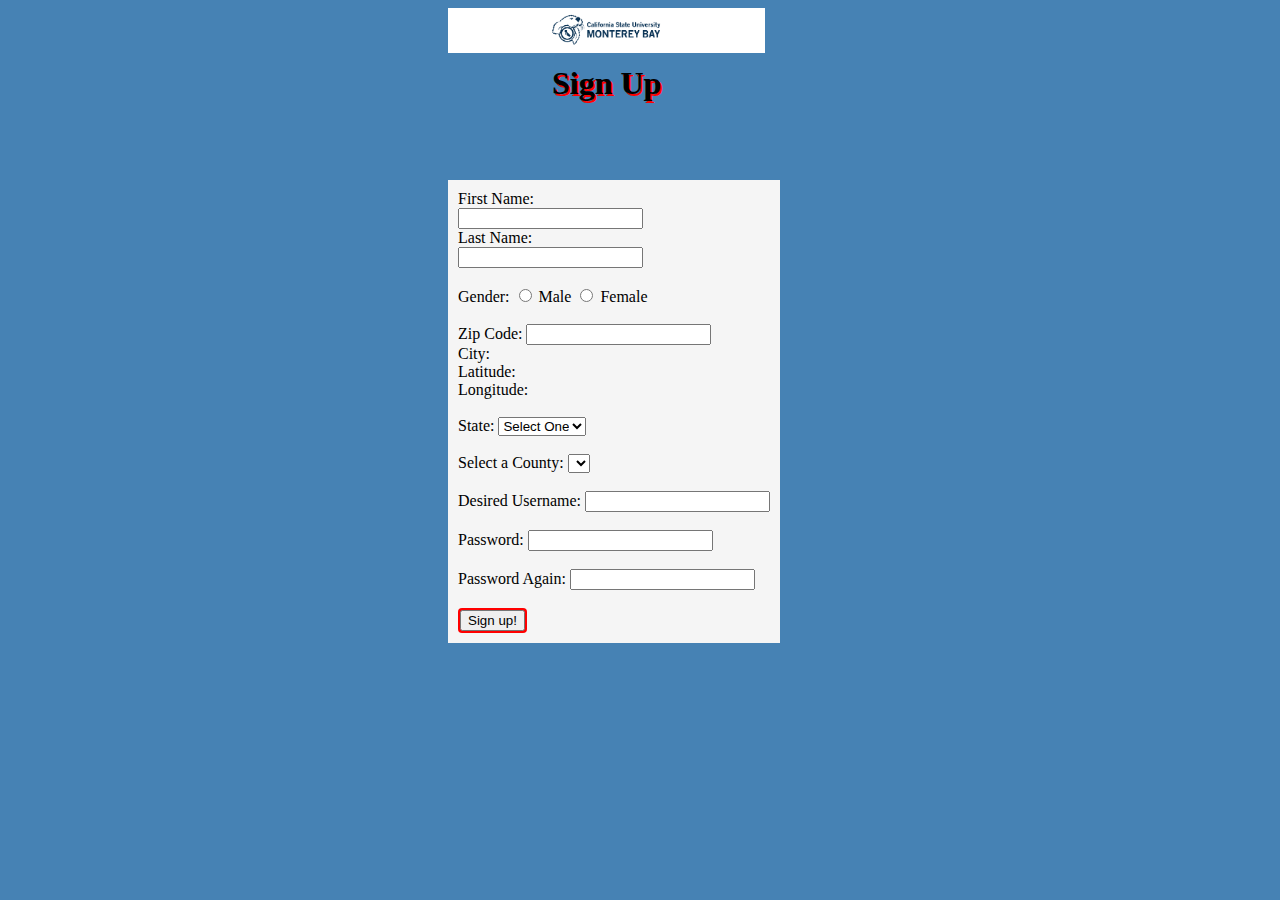
<file: index.html>
<!DOCTYPE html>
<html lang="en">
<head>
    <meta charset="UTF-8">
    <meta name="viewport" content="width=device-width, initial-scale=1.0">
    <meta http-equiv="X-UA-Compatible" content="ie=edge">
    <title>Sign Up Page</title>
    <link rel="stylesheet" href="style.css" type="text/css" />
    <script src="https://ajax.googleapis.com/ajax/libs/jquery/3.5.1/jquery.min.js"></script>
</head>
<body>
    <div id="logo"><br><br><h1> Sign Up </h1></div>
    <div id="signupBox">
    <form id="signupForm" action="welcome.html">
    First Name: <br><input type="text" name="fName"><br>
    Last Name: <br><input type="text" name="lName"><br><br>
    Gender: <input type="radio" name="gender" value="m"> Male 
            <input type="radio" name="gender" value="f"> Female <br><br>
    
    Zip Code: <input type="text" id="zip" name="zip"><br>
    City: <span id="city"></span><br>
    Latitude: <span id="latitude"></span><br>
    Longitude: <span id="longitude"></span><br><br>
    
    State:
    <select id="state" name="state">
        <option> Select One </option>
        <option value="ca"> California </option>
        <option value="ny"> New York </option>
        <option value="tx"> Texas </option>
    </select><br><br>
    
    Select a County: <select id="county"></select><br><br>
    
    Desired Username: <input type="text" id="username" name="username"><br>
                      <span id="usernameError"></span><br>
    
    Password: <input type="password" id="password" name="password"><br>
              <span id="passwordAtleast6"></span><br>
    Password Again: <input type="password" id="passwordAgain">
                    <span id="passwordAgainError"></span> <br /><br>
    
    <button>
        <input type="submit" value="Sign up!">
    </button>
    </form>
    </div>
    <script>
        var usernameAvailable = false;
    
        $("#zip").on("change", async function(){
            let zipCode = $("#zip").val();
            let url = `https://itcdland.csumb.edu/~milara/ajax/cityInfoByZip?zip=${zipCode}`;
            let response = await fetch(url);
            let data = await response.json();
            $("#city").html(data.city);
            $("#latitude").html(data.latitude);
            $("#longitude").html(data.longitude);
        });
        
        $("#state").on("change", async function(){
            let state = $("#state").val();
            let url = `https://itcdland.csumb.edu/~milara/ajax/countyList.php?state=${state}`;
            let response = await fetch(url);
            let data = await response.json();
            
            $("#county").html("<option> Select One </option>");
            for (let i=0; i < data.length; i++) {
                $("#county").append(`<option> ${data[i].county} </option>`);
            }
        });
        
        $("#username").on("change", async function(){
            let username = $("#username").val();
            let url = `https://cst336.herokuapp.com/projects/api/usernamesAPI.php?username=${username}`;
            let response = await fetch(url);
            let data = await response.json();
            
            if (data.available) {
                $("#usernameError").html("Username available!");
                $("#usernameError").css("color","green");
                usernameAvailable = true;
            } else {
                $("#usernameError").html("Username not available!");
                $("#usernameError").css("color","red");
                usernameAvailable = false;
            }
        })
        
        $("#signupForm").on("submit", function(e) {
            if (!isFormValid()){
              e.preventDefault();  
            };
        })
            
        function isFormValid() {
            isValid = true;
            if (!usernameAvailable) {
                isValid = false;
            }
            
            if ($("#username").val().length == 0) {
                isValid = false;
                $("#usernameError").html("Username is required");
            }
            
            if ($("#password").val() != $("#passwordAgain").val()) {
                $("#passwordAgainError").html("Password Mistmatch!");
                isValid = false;
            }
            
            if ($("#password").val().length < 6) {
                $("#passwordAtleast6").html("Password needs at least 6 characters!");
                isValid = false;
            }
            
            return isValid;
        }
    </script>
</body>
</html>
</file>
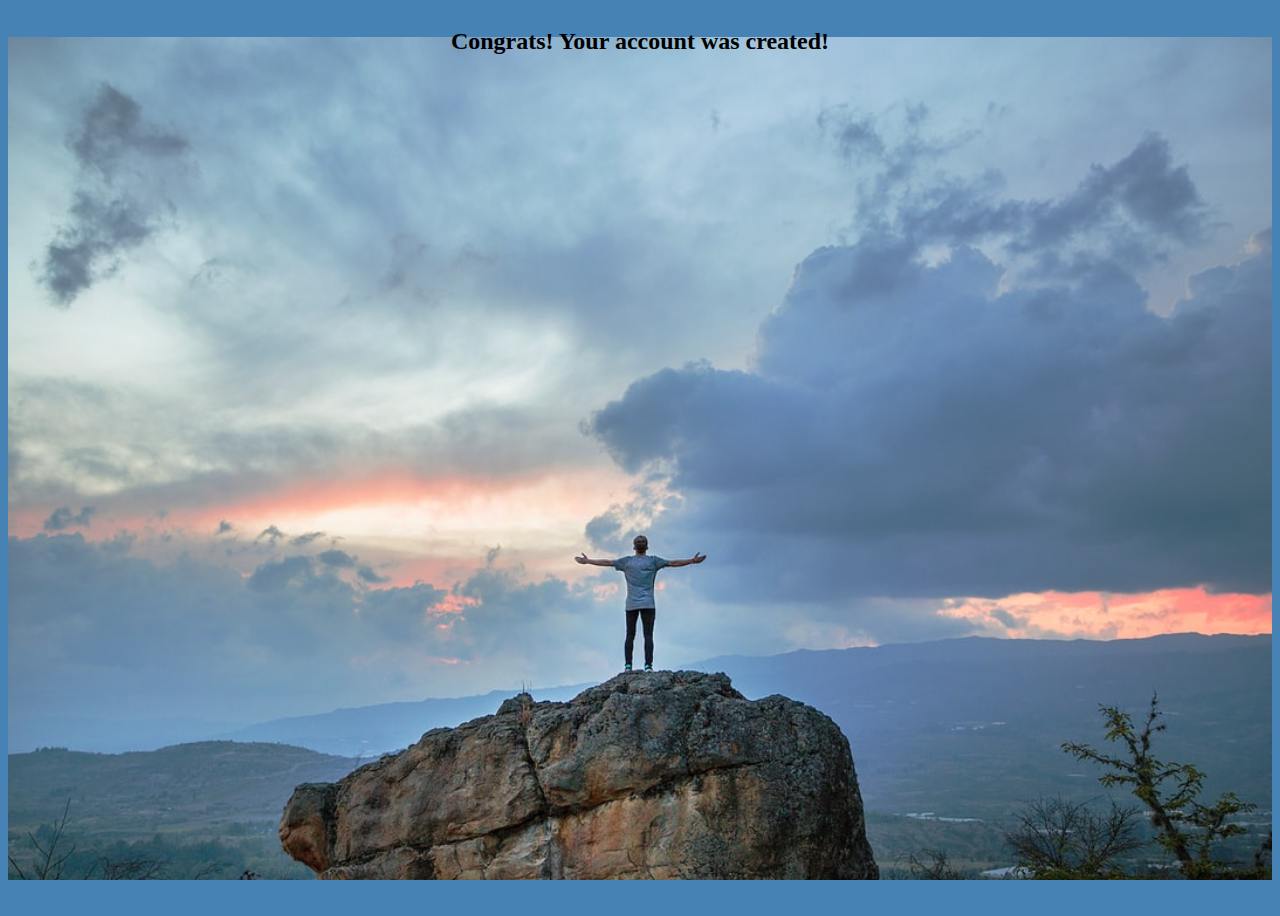
<file: welcome.html>
<!DOCTYPE html>
<html lang="en">
<head>
    <meta charset="UTF-8">
    <meta name="viewport" content="width=device-width, initial-scale=1.0">
    <meta http-equiv="X-UA-Compatible" content="ie=edge">
    <link rel="stylesheet" href="style.css" type="text/css" />
    <title>Congrats!</title>
</head>
<body>
    <div id="congrats">
        <h2>Congrats! Your account was created!</h2>
    </div>
</body>
</html>
</file>
<file: style.css>
body {
    background-color: #4682B4;
    overflow: hidden;
}

#signupBox {
    background-color: #F5F5F5;
    display: inline-block;
    padding: 10px;
    left: 35%;
    top: 20%;
    position: absolute;
}

#logo {
    text-align: center;
    background-image: url("CSUMB_logo.png");
    background-color: white;
    width: 24.8%;
    height: 45px;
    background-size: contain;
    background-position: center;
    background-repeat: no-repeat;
    position: absolute;
    left: 35%;
    z-index: 2;
}

h1 {
    font-family: "Lucida Console";
    font-weight: bold;
    text-shadow: 2px 2px red;
}

button {
    background-color: red;
    border: none;
    color: white;
    padding: 2px 2px;
    text-align: center;
    text-decoration: none;
    display: inline-block;
    font-size: 16px;
    border-radius: 4px;
    margin: auto;
}

h2 {
    text-align: center;
}

#congrats {
    background-image: url("congrats.jpg");
    width: 100%;
    height: 100vh;
    background-size: contain;
    background-position: center;
    background-repeat: no-repeat;
    overflow: hidden;
}
</file>
